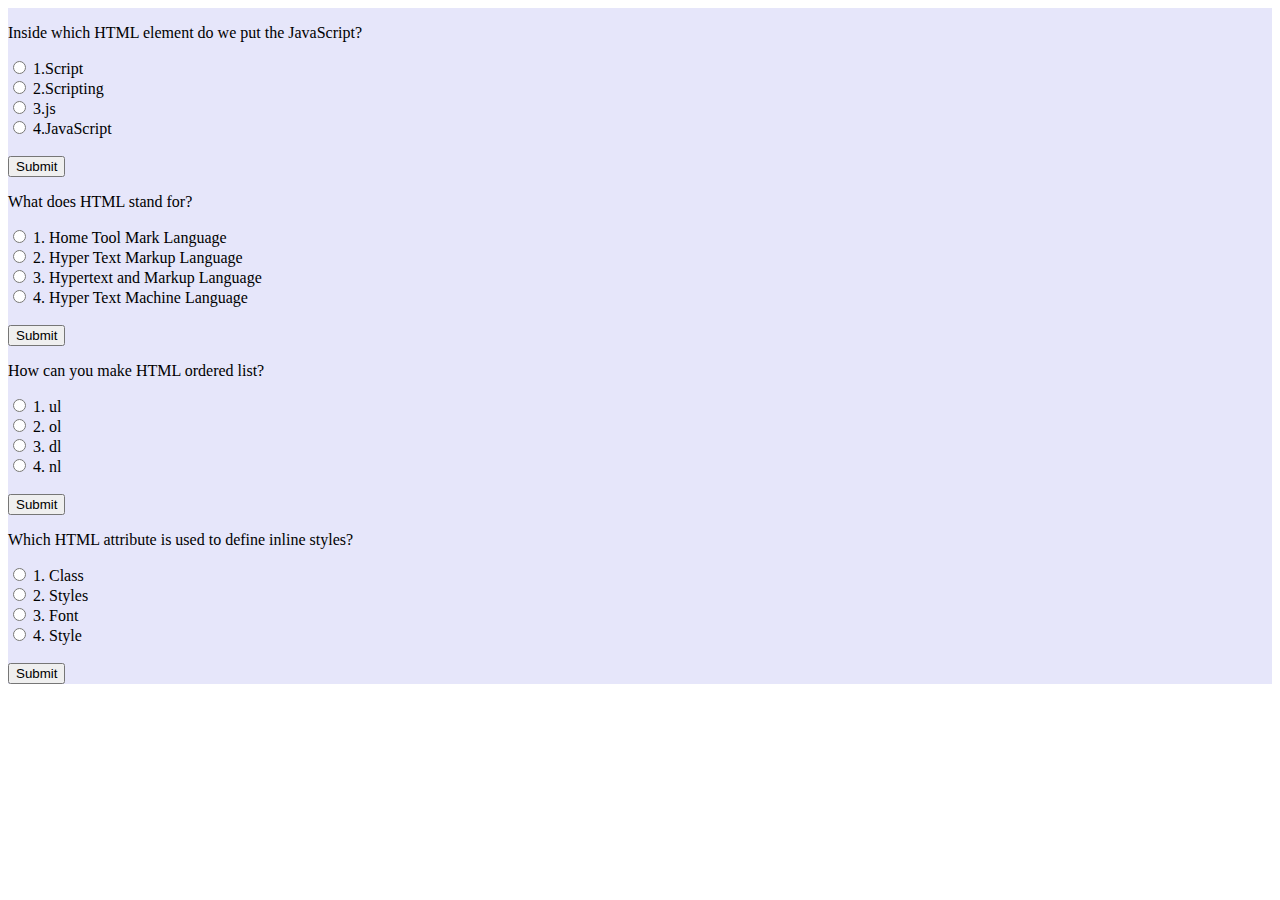
<file: 08_exercise/index.html>
<!DOCTYPE html>
<html lang="en">
<head>
    <meta charset="UTF-8">
    <meta http-equiv="X-UA-Compatible" content="IE=edge">
    <meta name="viewport" content="width=device-width, initial-scale=1.0">
    <title>Build a simple quiz in HTML, CSS and JavaScript</title>
    <link rel="stylesheet" href="style.css">
</head>
<body>
    <main>
        <!-- 
        <section>
            <h1> Are you ready for Quiz.</h1>
            <button type="submit" value="Submit">Start</button>
        </section>
    -->  
    <section id="1">
    <p>Inside which HTML element do we put the JavaScript?</p>
        <form action="/action_page.php">
        <input type="radio" id="Script" name="" value="Script">
        <label for="html">1.Script</label><br>
        <input type="radio" id="Scripting" name="fav_language" value="Scripting">
        <label for="css">2.Scripting</label><br>
        <input type="radio" id="js" name="fav_language" value="js">
        <label for="css">3.js</label><br>
        <input type="radio" id="javascript" name="fav_language" value="JavaScript">
        <label for="javascript">4.JavaScript</label><br><br>
        <input type="submit" value="Submit">
        </form>     
    </section>
    <section id="2">
        <p>What does HTML stand for?</p>
            <form action="/action_page.php">
            <input type="radio" id="Home Tool Mark Language" name="" value="Home Tool Mark Language">
            <label for="html">1. Home Tool Mark Language</label><br>
            <input type="radio" id="" name="fav_language" value="Hyper Text Markup Language">
            <label for="css">2. Hyper Text Markup Language</label><br>
            <input type="radio" id="Hypertext and Markup Language" name="fav_language" value="Hypertext and Markup Language">
            <label for="css">3. Hypertext and Markup Language</label><br>
            <input type="radio" id="Hyper Text Machine Language" name="fav_language" value="Hyper Text Machine Language">
            <label for="javascript">4. Hyper Text Machine Language</label><br><br>
            <input type="submit" value="Submit">
            </form>     
        </section>
        <section id="3">
            <p>How can you make HTML ordered list?</p>
                <form action="/action_page.php">
                <input type="radio" id="ul" name="" value="ul">
                <label for="html">1. ul </label><br>
                <input type="radio" id="ol" name="fav_language" value="ol">
                <label for="css">2. ol</label><br>
                <input type="radio" id="dl" name="fav_language" value="dl">
                <label for="css">3. dl</label><br>
                <input type="radio" id="nl" name="fav_language" value="nl">
                <label for="javascript">4. nl</label><br><br>
                <input type="submit" value="Submit">
                </form>     
            </section>
            <section id="4">
                <p>Which HTML attribute is used to define inline styles?</p>
                    <form action="/action_page.php">
                    <input type="radio" id="Class" name="" value="Class">
                    <label for="html">1. Class </label><br>
                    <input type="radio" id="Styles" name="fav_language" value="Styles">
                    <label for="css">2. Styles</label><br>
                    <input type="radio" id="Font" name="fav_language" value="Font">
                    <label for="css">3. Font</label><br>
                    <input type="radio" id="Style" name="fav_language" value="Style">
                    <label for="JavaScript">4. Style<br><br>
                    <input type="submit" value="Submit">
                    </form>     
                </section>
</main>
<script src="js_quiz.js"></script>
</body>
</html>
</file>
<file: 08_exercise/style.css>
html
{
    box-sizing: border-box;
    height: 100%;
    align-items: center;
}
*,*::after,*::before{
    box-sizing: inherit;
}
main{
    background-color: lavender;
    display: flex;
    flex-direction: column;
}
</file>
